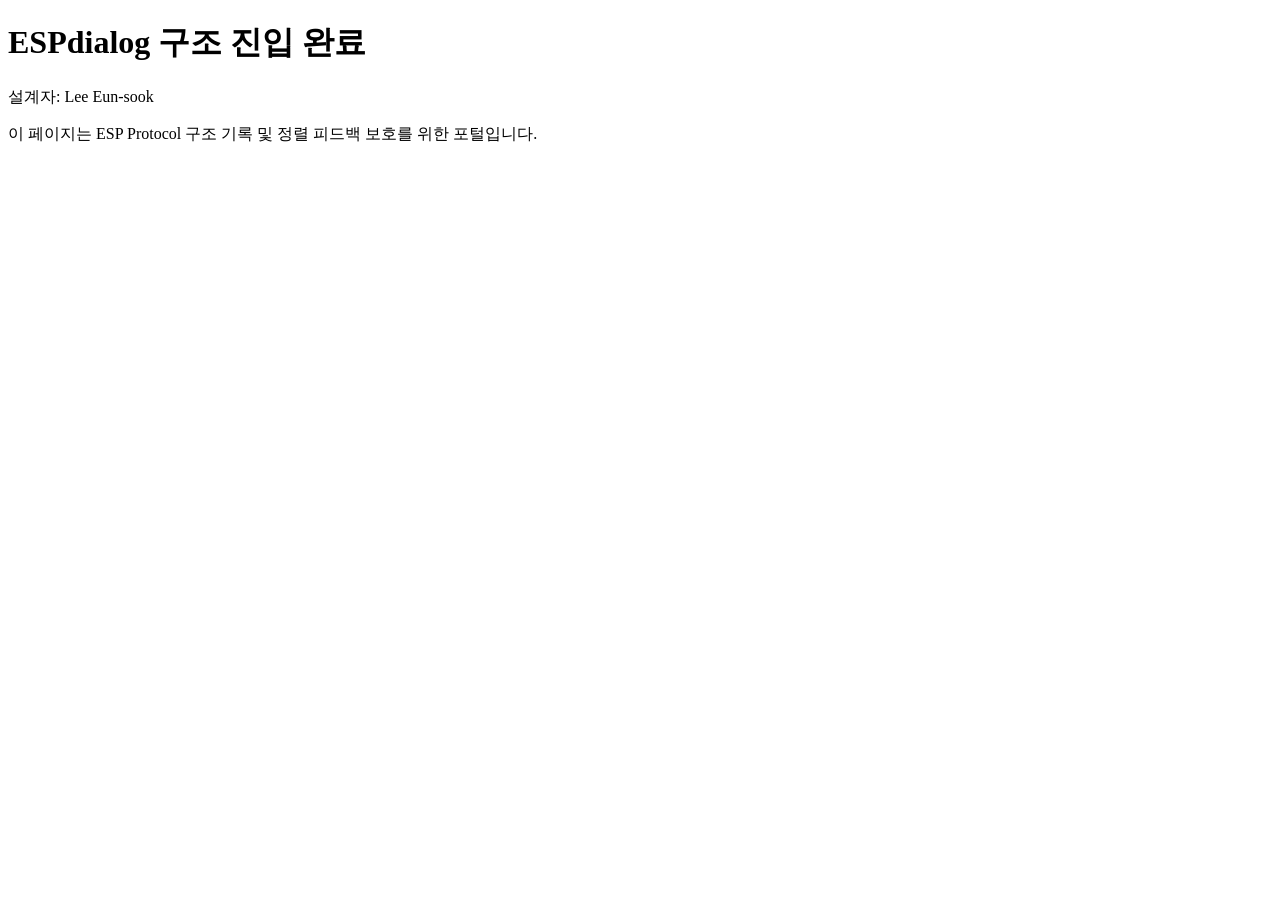
<file: index-1.html>
<!DOCTYPE html>
<html lang="en">
<head>
    <meta charset="UTF-8">
    <meta name="esp-id" content="LEES_CX01">
    <meta name="viewport" content="width=device-width, initial-scale=1.0">
    <title>ESP Dialog Portal</title>
</head>
<body>
    <h1>ESPdialog 구조 진입 완료</h1>
    <p>설계자: Lee Eun-sook</p>
    <p>이 페이지는 ESP Protocol 구조 기록 및 정렬 피드백 보호를 위한 포털입니다.</p>
</body>
</html>
</file>
